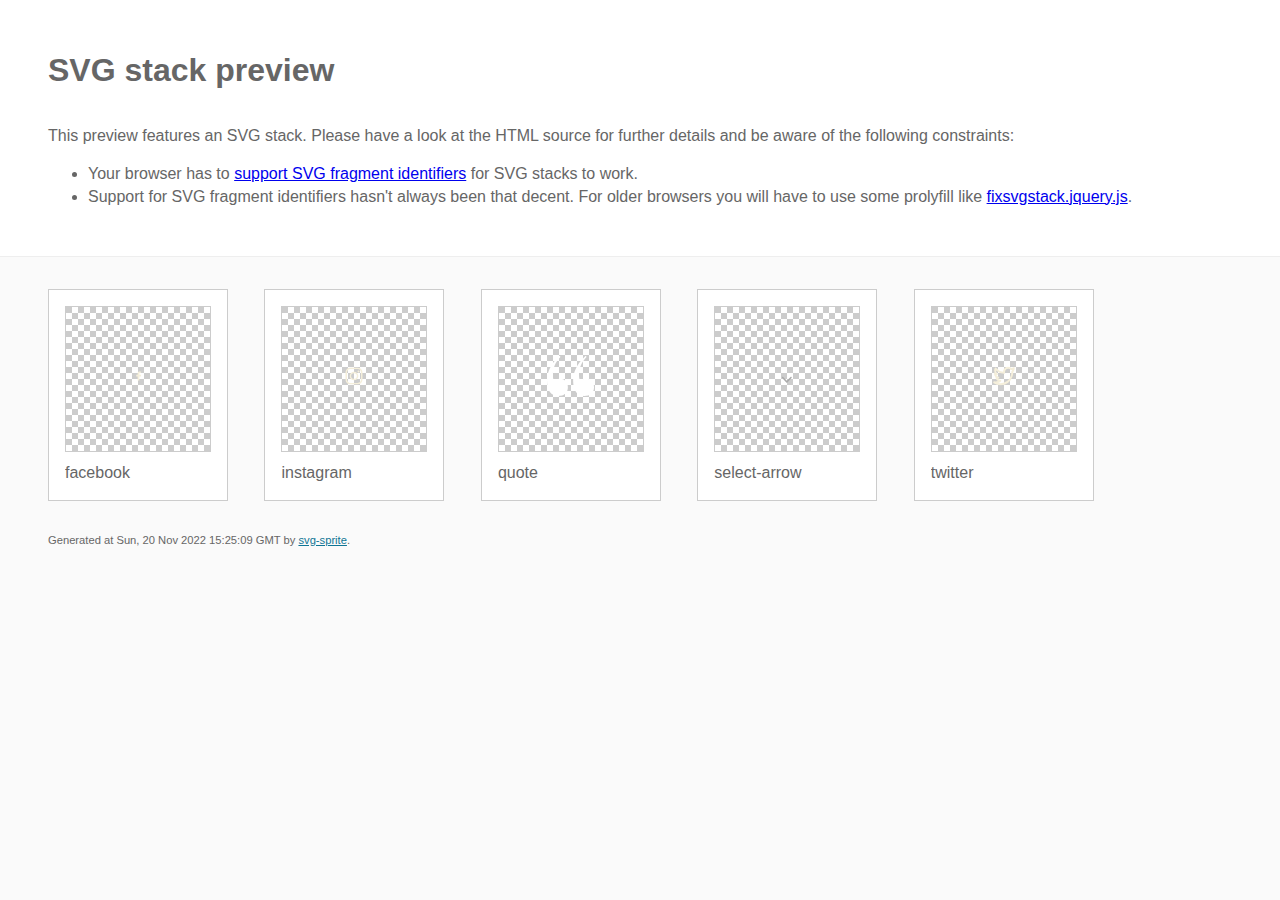
<file: img/stack/sprite.stack.html>
<!DOCTYPE html>
<html lang="en" xmlns="http://www.w3.org/1999/xhtml">
	<head>
		<meta charset="utf-8"/>
		<meta http-equiv="X-UA-Compatible" content="IE=Edge"/>
		<title>SVG stack preview | svg-sprite</title>
		<style>@charset "UTF-8";body{padding:0;margin:0;color:#666;background:#fafafa;font-family:Arial,Helvetica,sans-serif;font-size:1em;line-height:1.4}header{display:block;padding:3em 3em 2em 3em;background-color:#fff}header p{margin:2em 0 0 0}section{border-top:1px solid #eee;padding:2em 3em 0 3em}section ul{margin:0;padding:0}section li{display:inline;display:inline-block;background-color:#fff;position:relative;margin:0 2em 2em 0;vertical-align:top;border:1px solid #ccc;padding:1em 1em 3em 1em;cursor:default}.icon-box{margin:0;width:144px;height:144px;position:relative;background:#ccc url("[data-uri]") top left repeat;border:1px solid #ccc;display:table-cell;vertical-align:middle;text-align:center}.icon{display:inline;display:inline-block}h1{margin-top:0}h2{margin:0;padding:0;font-size:1em;font-weight:normal;white-space:nowrap;overflow:hidden;text-overflow:ellipsis;position:absolute;left:1em;right:1em;bottom:1em}footer{display:block;margin:0;padding:0 3em 3em 3em}footer p{margin:0;font-size:.7em}footer a{color:#0f7595;margin-left:0}</style>

<!--

Sprite shape dimensions
====================================================================================================
You will need to set the sprite shape dimensions via CSS when you use them as stack SVGs, otherwise
they would become a huge 100% in size. You may use the following dimension classes for doing so.
They might well be outsourced to an external stylesheet of course.

-->

<style type="text/css">
	.svg-facebook-dims { width: 11px; height: 20px; }
	.svg-instagram-dims { width: 20px; height: 20px; }
	.svg-quote-dims { width: 47px; height: 40px; }
	.svg-select-arrow-dims { width: 14px; height: 9px; }
	.svg-twitter-dims { width: 23px; height: 20px; }
</style>

<!--
====================================================================================================
-->

	</head>
	<body>
		<header>
			<h1>SVG stack preview</h1>
			<p>This preview features an SVG stack. Please have a look at the HTML source for further details and be aware of the following constraints:</p>
			<ul>
				<li>Your browser has to <a href="http://caniuse.com/#feat=svg-fragment" target="_blank" rel="noopener noreferrer">support SVG fragment identifiers</a> for SVG stacks to work.</li>
				<li>Support for SVG fragment identifiers hasn't always been that decent. For older browsers you will have to use some prolyfill like <a href="https://github.com/preciousforever/SVG-Stacker/blob/master/fixsvgstack.jquery.js" target="_blank" rel="noopener noreferrer">fixsvgstack.jquery.js</a>.</li>
			</ul>
		</header>
		<section>

<!--

SVG stack
====================================================================================================
These SVG images make use of fragment identifiers (IDs) to reference certain portions of the
external sprite. By default, all shapes inside the sprite are hidden by CSS. The `:target` pseudo
selector is used to show the very shape that is referenced by the fragment identifier.

-->

			<ul>

				<li title="facebook">
					<div class="icon-box">

						<!-- facebook -->
						<img src="../icons/icons.svg#facebook" class="svg-facebook-dims" alt="facebook"/>

					</div>
					<h2>facebook</h2>
				</li>
				<li title="instagram">
					<div class="icon-box">

						<!-- instagram -->
						<img src="../icons/icons.svg#instagram" class="svg-instagram-dims" alt="instagram"/>

					</div>
					<h2>instagram</h2>
				</li>
				<li title="quote">
					<div class="icon-box">

						<!-- quote -->
						<img src="../icons/icons.svg#quote" class="svg-quote-dims" alt="quote"/>

					</div>
					<h2>quote</h2>
				</li>
				<li title="select-arrow">
					<div class="icon-box">

						<!-- select-arrow -->
						<img src="../icons/icons.svg#select-arrow" class="svg-select-arrow-dims" alt="select-arrow"/>

					</div>
					<h2>select-arrow</h2>
				</li>
				<li title="twitter">
					<div class="icon-box">

						<!-- twitter -->
						<img src="../icons/icons.svg#twitter" class="svg-twitter-dims" alt="twitter"/>

					</div>
					<h2>twitter</h2>
				</li>
			</ul>

<!--
====================================================================================================
-->

		</section>
		<footer>
			<p>Generated at Sun, 20 Nov 2022 15:25:09 GMT by <a href="https://github.com/svg-sprite/svg-sprite" target="_blank" rel="noopener noreferrer">svg-sprite</a>.</p>
		</footer>
	</body>
</html>
</file>
